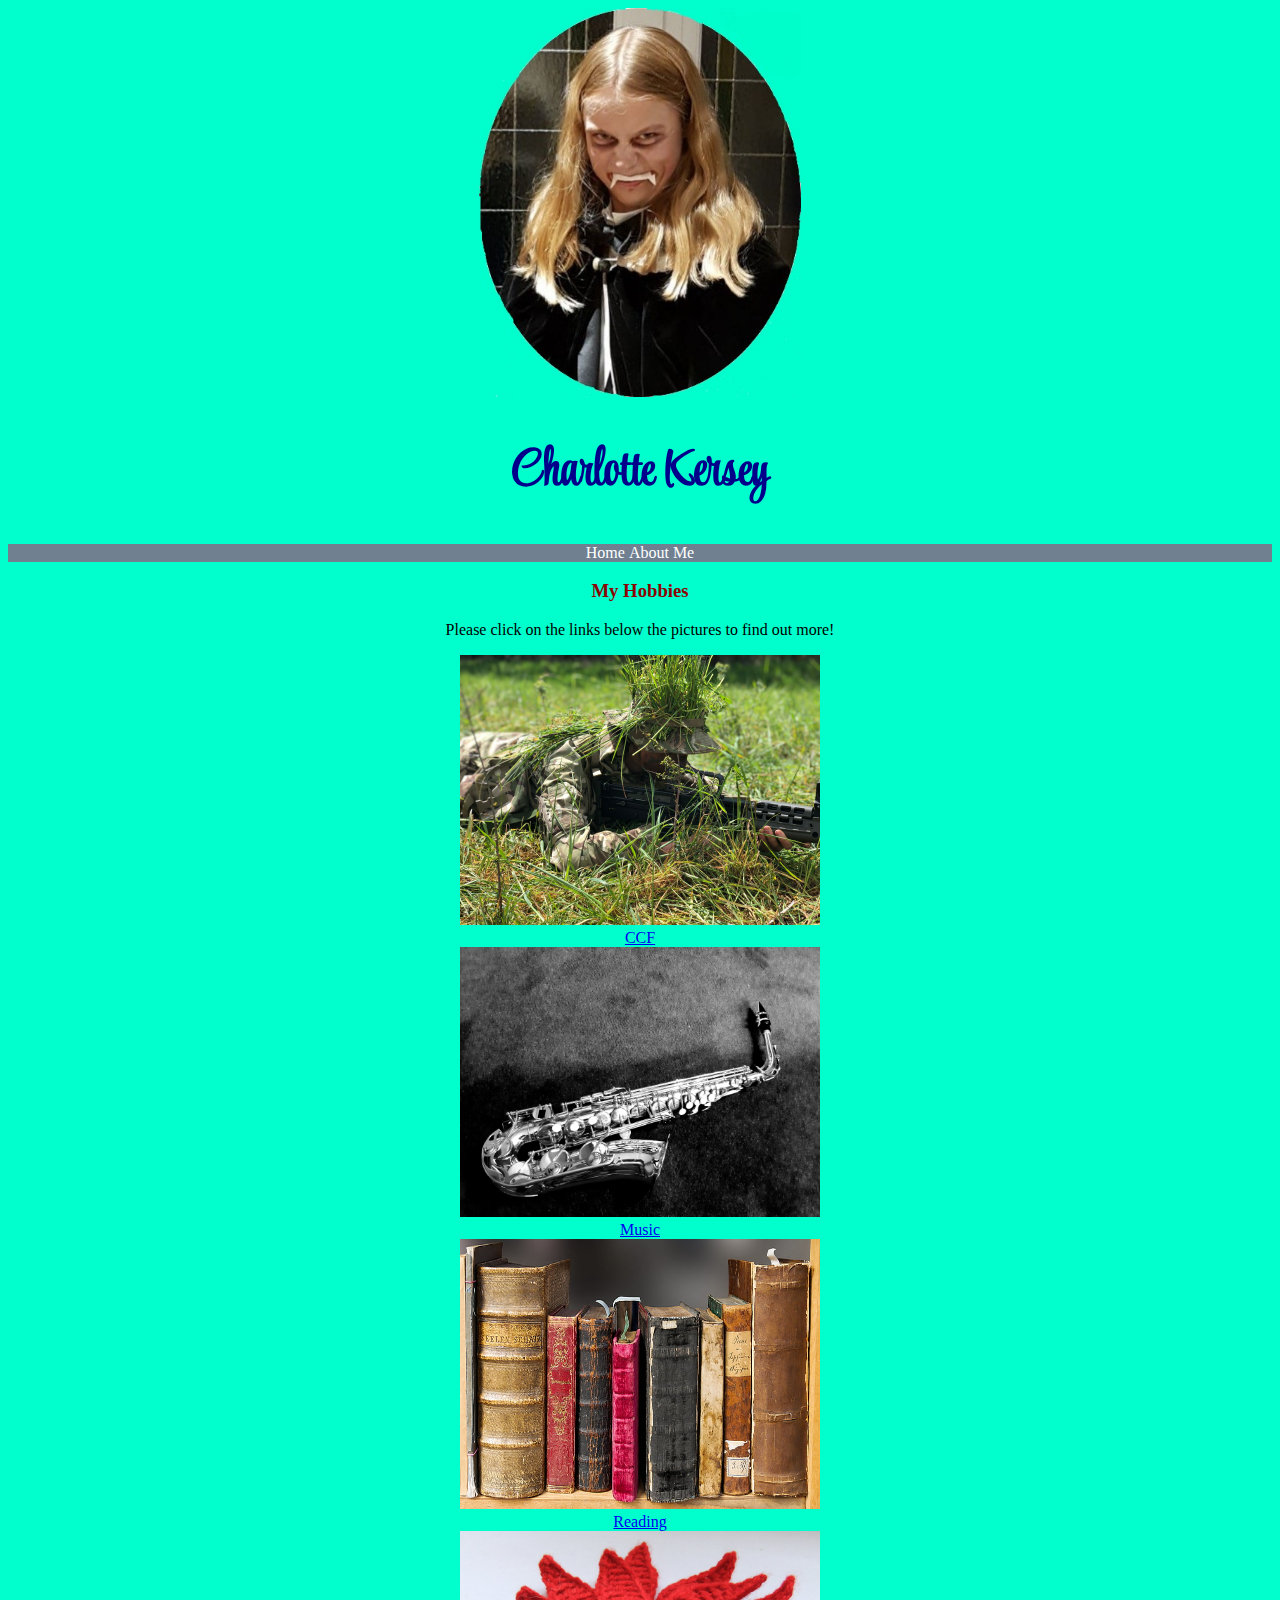
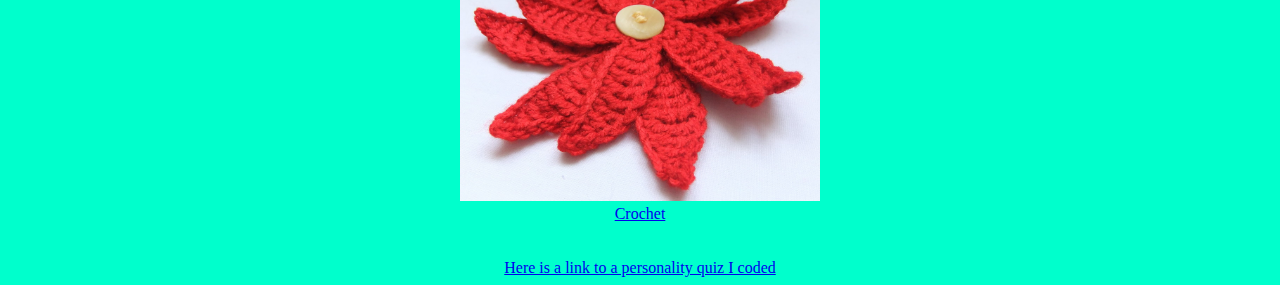
<file: index.html>
<!DOCTYPE html>
<html>
  <head>
    <link href="https://fonts.googleapis.com/css2?family=Style+Script&display=swap" rel="stylesheet">
    <meta charset="utf-8">
    <meta name="viewport" content="width=device-width">
    <title>Charlotte Kersey</title>
    <link href="style.css" rel="stylesheet" type="text/css" />
  </head>

  <body>
    <script src="script.js"></script>

      <center><img src="assets/Picture1.jpg" alt="Picture of Charlotte Kersey on Halloween dressed as a vampire"
  width = "322.5"
  height = "388.5"
  />
  </center>

  <div>
    <header>
      <center> <h1 id="myName">Charlotte Kersey</h1>
    </header></center>
  </div>

  <nav>
    <ul>
        <li><a href="index.html">Home</a></li>
        <li><a href="about me.html">About Me</a></li>
    </ul>
  </nav>

  <h3><center> My Hobbies </center></h3>
  <p><center> Please click on the links below the pictures to find out more!</center></p>

  <center><img src="assets/WDE cam and con.jpg" alt="Picture of a camouflaged cadet with a rifle"
  width = "360"
  height = "270" 
  />
  </center>
  <center><a href="CCF.html">CCF</a></center>

  <center><img src="assets/sax.jpg" alt="picture of a saxophone in black and white"
  width = "360"
  height = "270" 
  />
  </center>
  <center><a href="Music.html">Music</a></center>

  <center><img src="assets/bookshelf.jpg" alt="picture of a bookshelf with books on it"
  width = "360"
  height = "270" 
  />
  <center><a href="Reading.html">Reading</a></center>

  <center><img src="assets/crochet.jpg" alt="picture of a crocheted flower"
  width = "360"
  height = "270" 
  />
  <center><a href="Crochet.html">Crochet</a></center>

  </body>

  <footer>
    <br>
    <br>
    <center><a href="https://personality-quiz.charlottekersey.repl.co/">Here is a link to a personality quiz I coded</a></center>
</html>
</file>
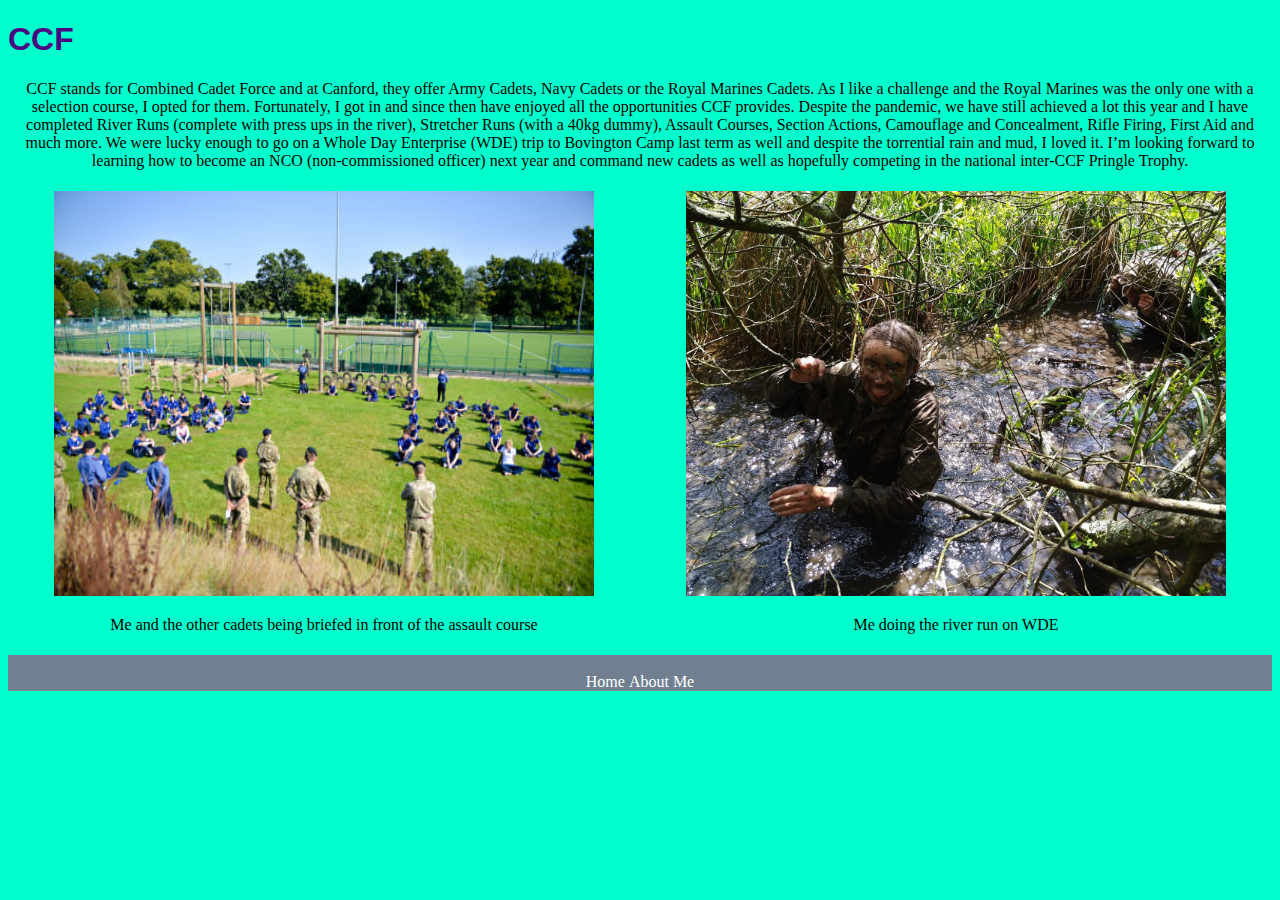
<file: CCF.html>
<!DOCTYPE html>
<html>
  <head>
    
    <title>Hobby-CCF</title>
    <meta charset="utf-8" />
	  <meta http-equiv="X-UA-Compatible" content="IE=edge" />
	  <meta name="viewport" content="width=device-width, initial-scale=1" />

	  <!-- link the webpage's stylesheet -->
	  <link rel="stylesheet" href="/style.css" />

	  <!-- link the webpage's JavaScript file -->
	  <script src="/script.js" defer></script>

  </head>
  
  <header>
    <h1>CCF</h1>
  </header>

  <body>

    <center><p>CCF stands for Combined Cadet Force and at Canford, they offer Army Cadets, Navy Cadets or the Royal Marines Cadets. As I like a challenge and the Royal Marines was the only one with a selection course, I opted for them. Fortunately, I got in and since then have enjoyed all the opportunities CCF provides. Despite the pandemic, we have still achieved a lot this year and I have completed River Runs (complete with press ups in the river), Stretcher Runs (with a 40kg dummy), Assault Courses, Section Actions, Camouflage and Concealment, Rifle Firing, First Aid and much more. We were lucky enough to go on a Whole Day Enterprise (WDE) trip to Bovington Camp last term as well and despite the torrential rain and mud, I loved it. I’m looking forward to learning how to become an NCO (non-commissioned officer) next year and command new cadets as well as hopefully competing in the national inter-CCF Pringle Trophy. </p></center>

  <div class="row">
    <div class="column">
      <center><img src="assets/Start of year brief.jpg" alt="picture of cadets sitting in front of an assault course"
      height = "405"
      width = "540"
      /></center>
      <center><p> Me and the other cadets being briefed in front of the assault course</p></center>
    </div>
    <div class="column">
      <center><img src="assets/WDE river run.jpg" alt="picture of Charlotte Kersey on a river run"
      height = "405"
      width = "540"
      /></center>
      <center><p>Me doing the river run on WDE </p></center>
    </div>
  </div>


  <nav>
    <ul>
        <br>
        <li><a href="index.html">Home</a></li>
        <li><a href="about me.html">About Me</a></li>
      </ul>
  </nav> 
    
  </body>
</html>
</file>
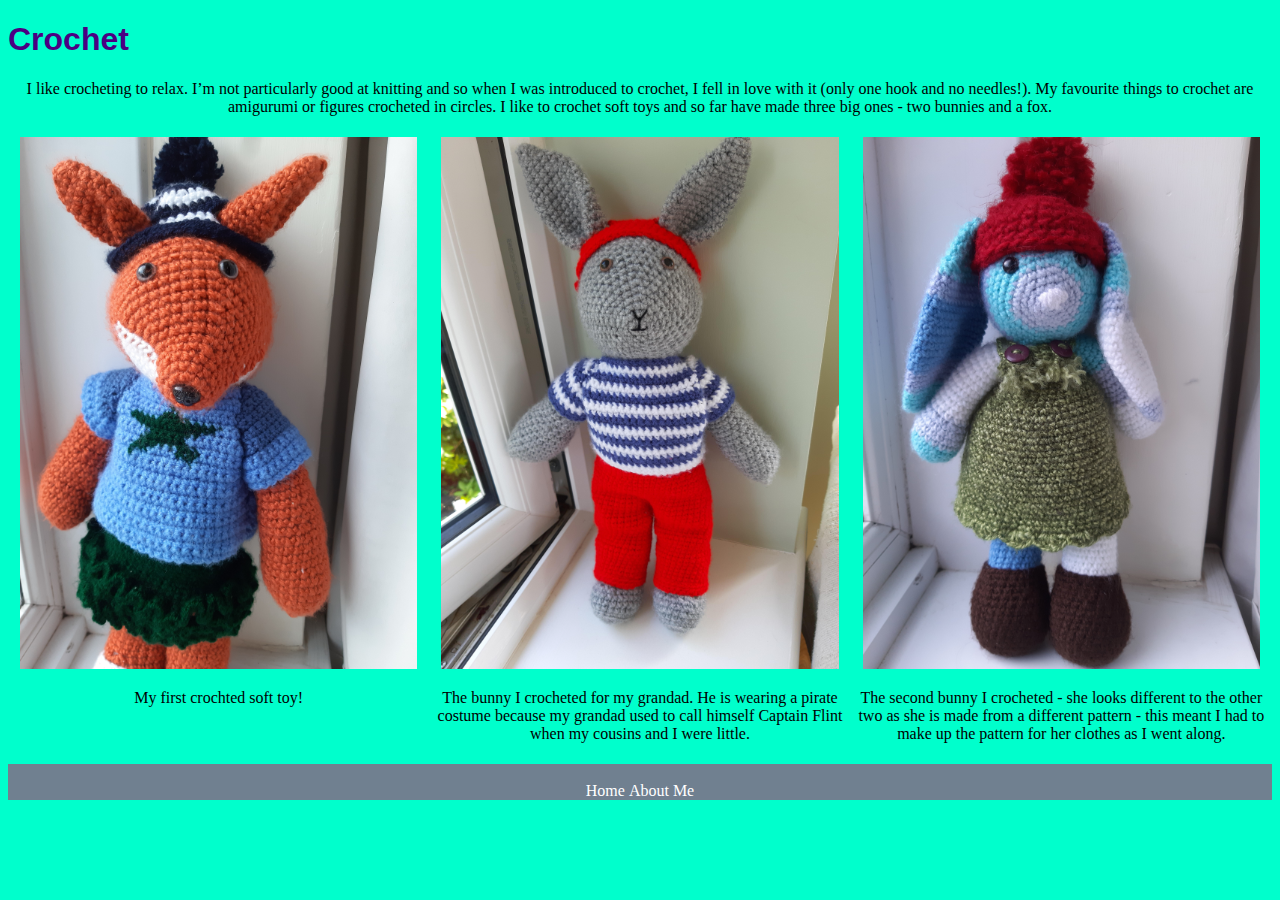
<file: Crochet.html>
<!DOCTYPE html>
<html>
  <head>
    
    <title>Hobby-Crocheting</title>
    <meta charset="utf-8" />
	  <meta http-equiv="X-UA-Compatible" content="IE=edge" />
	  <meta name="viewport" content="width=device-width, initial-scale=1" />

	  <!-- link the webpage's stylesheet -->
	  <link rel="stylesheet" href="/style.css" />

	  <!-- link the webpage's JavaScript file -->
	  <script src="/script.js" defer></script>

  </head>
  
<header>
 <h1>Crochet</h1>
</header>

  <body>

    <center><p>I like crocheting to relax. I’m not particularly good at knitting and so when I was introduced to crochet, I fell in love with it (only one hook and no needles!). My favourite things to crochet are amigurumi or figures crocheted in circles. I like to crochet soft toys and so far have made three big ones - two bunnies and a fox. </p></center>

  <div class="row">
    <div class="column">
      <center><img src="assets/fox.jpg" alt="picture of a crochted fox wearing a skirt, top and bobble hat"
      width = "397.5"
      height = "532.5" 
      />
      </center>
      <center><p> My first crochted soft toy!</p></center>
    </div>
    <div class="column">
      <center><img src="assets/bunny.jpg" alt="picture of a crochted bunny in a pirate costume"
      width = "397.5"
      height = "532.5" 
      />
      </center>
      <center><p> The bunny I crocheted for my grandad. He is wearing a pirate costume because my grandad used to call himself Captain Flint when my cousins and I were little.</p></center>
    </div>
    <div class="column">
      <center><img src="assets/rabbit.jpg" alt="picture of a stripy blue crochted bunny wearing a dress, hat and boots"
      width = "397.5"
      height = "532.5" 
      />
      <center><p> The second bunny I crocheted - she looks different to the other two as she is made from a different pattern - this meant I had to make up the pattern for her clothes as I went along.</p></center>
    </div>
  </div>


  <nav>
    <ul>
        <br>
        <li><a href="index.html">Home</a></li>
        <li><a href="about me.html">About Me</a></li>
      </ul>
  </nav>  
    
  </body>
</html>
</file>
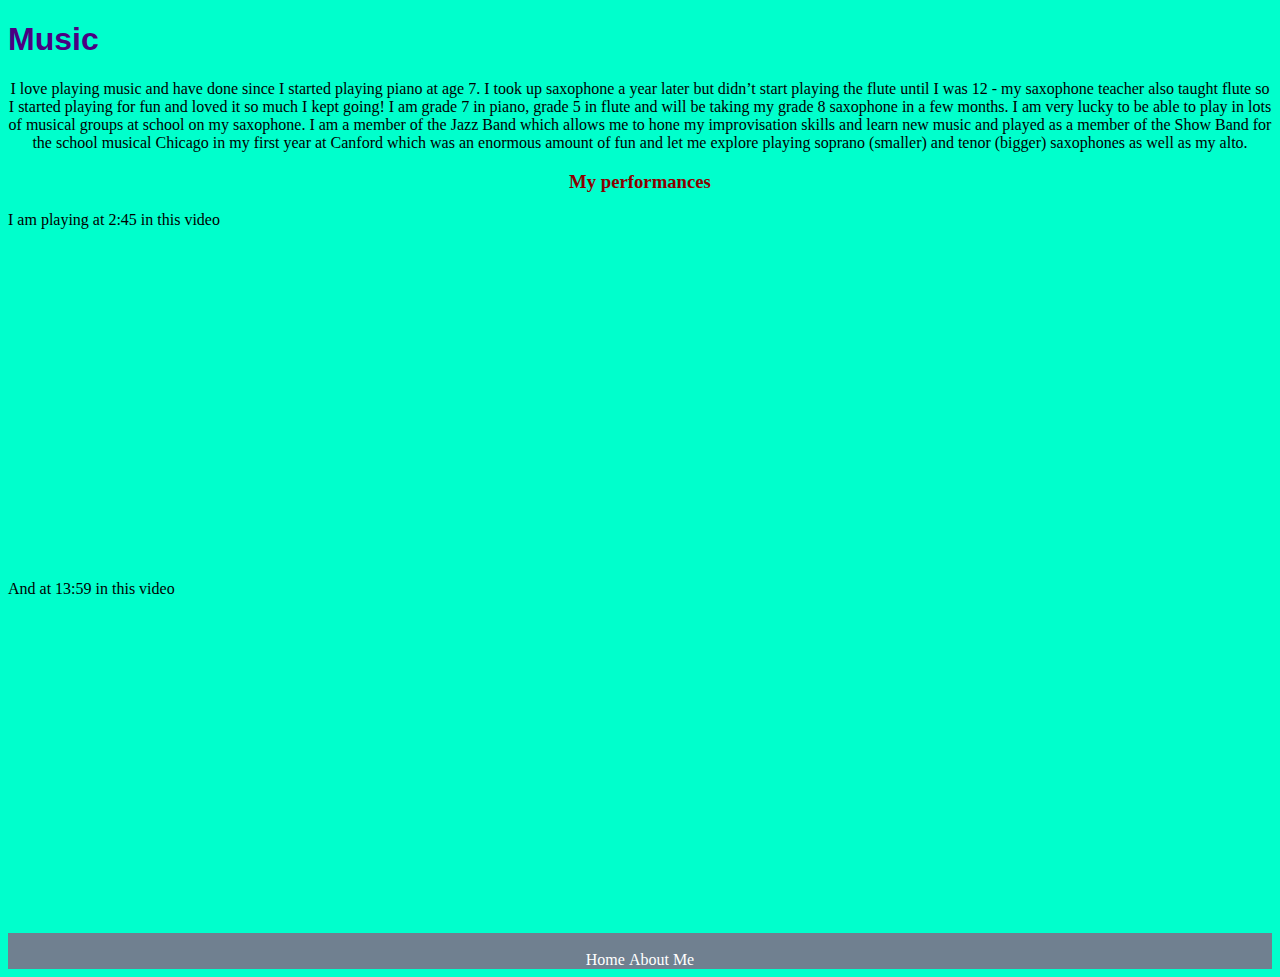
<file: Music.html>
<!DOCTYPE html>
<html>
  <head>
    
    <title>Hobby-Music</title>
    <meta charset="utf-8" />
	  <meta http-equiv="X-UA-Compatible" content="IE=edge" />
	  <meta name="viewport" content="width=device-width, initial-scale=1" />

	  <!-- link the webpage's stylesheet -->
	  <link rel="stylesheet" href="/style.css" />

	  <!-- link the webpage's JavaScript file -->
	  <script src="/script.js" defer></script>

  </head>

  <header>
    <h1>Music</h1>
  </header>

  <body>

    <center><p>I love playing music and have done since I started playing piano at age 7. I took up saxophone a year later but didn’t start playing the flute until I was 12 - my saxophone teacher also taught flute so I started playing for fun and loved it so much I kept going! I am grade 7 in piano, grade 5 in flute and will be taking my grade 8 saxophone in a few months. I am very lucky to be able to play in lots of musical groups at school on my saxophone. I am a member of the Jazz Band which allows me to hone my improvisation skills and learn new music and played as a member of the Show Band for the school musical Chicago in my first year at Canford which was an enormous amount of fun and let me explore playing soprano (smaller) and tenor (bigger) saxophones as well as my alto. </p></center>

  <center><h3> My performances</h3></center>

  <p> I am playing at 2:45 in this video </p>
  <iframe width="560" height="315" src="https://www.youtube.com/embed/MI_aq1Y5PtQ" title="YouTube video player" frameborder="0" allow="accelerometer; autoplay; clipboard-write; encrypted-media; gyroscope; picture-in-picture" allowfullscreen></iframe>

  <p>And at 13:59 in this video </p>
  <iframe width="560" height="315" src="https://www.youtube.com/embed/tV6EhPCE778" title="YouTube video player" frameborder="0" allow="accelerometer; autoplay; clipboard-write; encrypted-media; gyroscope; picture-in-picture" allowfullscreen></iframe>

  <nav>
    <ul>
        <br>
        <li><a href="index.html">Home</a></li>
        <li><a href="about me.html">About Me</a></li>
      </ul>
  </nav> 
    
  </body>
</html>
</file>
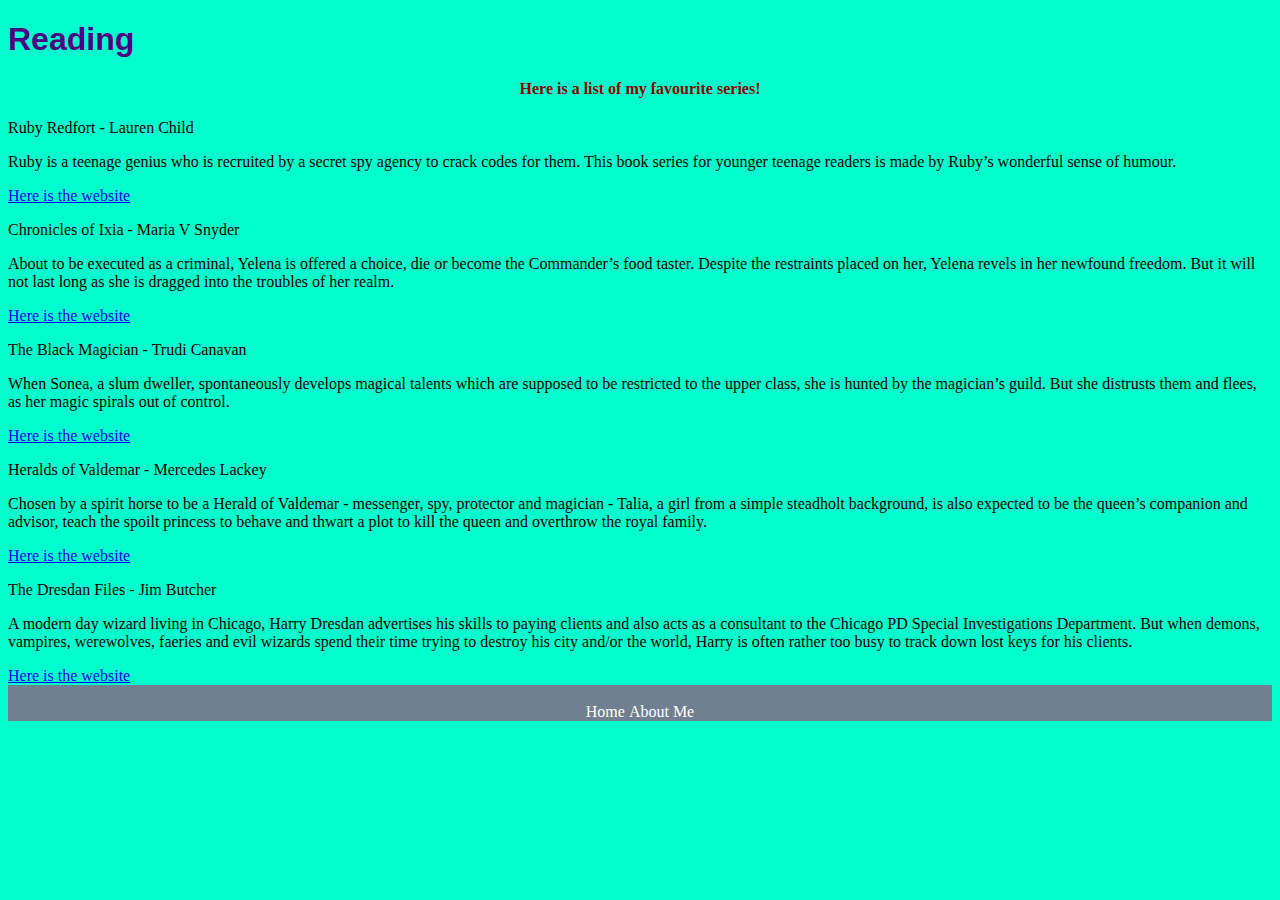
<file: Reading.html>
<!DOCTYPE html>
<html>
  <head>
    
    <title>Hobby-Reading</title>
    <meta charset="utf-8" />
	  <meta http-equiv="X-UA-Compatible" content="IE=edge" />
	  <meta name="viewport" content="width=device-width, initial-scale=1" />

	  <!-- link the webpage's stylesheet -->
	  <link rel="stylesheet" href="/style.css" />

	  <!-- link the webpage's JavaScript file -->
	  <script src="/script.js" defer></script>

  </head>

  <header>
    <h1>Reading</h1>
  </header>
  
  <body>

    <center><h4> Here is a list of my favourite series!</h4></center>

    <p> Ruby Redfort - Lauren Child</p>
<p>Ruby is a teenage genius who is recruited by a secret spy agency to crack codes for them. This book series for younger teenage readers is made by Ruby’s wonderful sense of humour. </p>

<a href="https://www.rubyredfort.com/">Here is the website</a>

<p>Chronicles of Ixia - Maria V Snyder</p>
<p>About to be executed as a criminal, Yelena is offered a choice, die or become the Commander’s food taster. Despite the restraints placed on her, Yelena revels in her newfound freedom. But it will not last long as she is dragged into the troubles of her realm.</p>

<a href="https://www.mariavsnyder.com/">Here is the website</a>

<p>The Black Magician - Trudi Canavan</p>
<p>When Sonea, a slum dweller, spontaneously develops magical talents which are supposed to be restricted to the upper class, she is hunted by the magician’s guild. But she distrusts them and flees, as her magic spirals out of control.</p>

<a href="https://www.trudicanavan.com/">Here is the website</a>

<p>Heralds of Valdemar - Mercedes Lackey</p>
<p>Chosen by a spirit horse to be a Herald of Valdemar - messenger, spy, protector and magician - Talia, a girl from a simple steadholt background, is also expected to be the queen’s companion and advisor, teach the spoilt princess to behave and thwart a plot to kill the queen and overthrow the royal family. </p>

<a href="https://www.mercedeslackey.com/">Here is the website</a>

<p>The Dresdan Files - Jim Butcher</p>
<p>A modern day wizard living in Chicago, Harry Dresdan advertises his skills to paying clients and also acts as a consultant to the Chicago PD Special Investigations Department. But when demons, vampires, werewolves, faeries and evil wizards spend their time trying to destroy his city and/or the world, Harry is often rather too busy to track down lost keys for his clients.</p>

<a href="https://www.jim-butcher.com/">Here is the website</a>

  <nav>
    <ul>
        <br>
        <li><a href="index.html">Home</a></li>
        <li><a href="about me.html">About Me</a></li>
      </ul>
  </nav>   
    
  </body>
</html>
</file>
<file: style.css>
body {
  background-color:#00ffcc;
}

header {
  font-family: 'Franklin Gothic Medium', 'Arial Narrow', Arial, sans-serif;
  color: indigo;
}

h3 {
  font-family: Georgia, 'Times New Roman', Times, serif;
  color: darkred;
}

h4 {
  font-family: Georgia, 'Times New Roman', Times, serif;
  color: darkred;
}

#myName {
  font-size: 50px;
  color: darkblue;
  font-weight: 900;
  font-family: Style Script, cursive;
}

ul{
  list-style-type: none;
  background-color: slategrey;
  overflow: hidden;
  padding: 0;
  margin: 0;
  text-align: center;
}

li {
  display: inline;;
}

li a{
  padding: 14px, 16px;
  display: inline- block;
  color: white;
  text-decoration: none;
}

li a:hover {
  background-color: black;
}

.row {
  display: flex;
}

.column {
  flex: 33.33%;
  padding: 5px;
}
</file>
